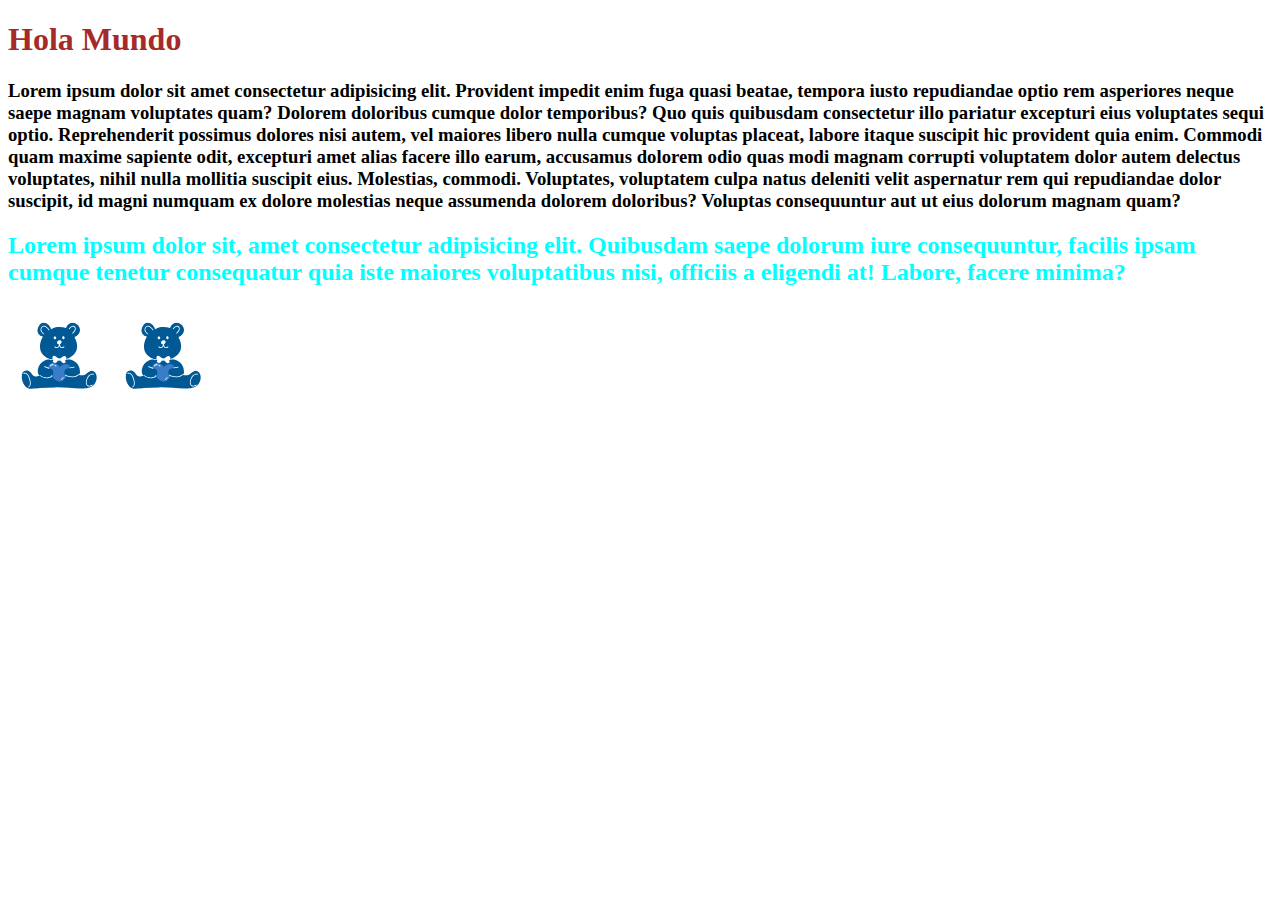
<file: index.html>
<!DOCTYPE html>
<html lang="en">
<head>
    <meta charset="UTF-8">
    <meta http-equiv="X-UA-Compatible" content="IE=edge">
    <meta name="viewport" content="width=, initial-scale=1.0">
    <title>Document</title>
    <link href="style.css" rel="stylesheet" type="text/css">
</head>
<body>
    <h1>Hola Mundo</h1>
    <h3>Lorem ipsum dolor sit amet consectetur adipisicing elit. Provident impedit enim fuga quasi beatae, tempora iusto repudiandae optio rem asperiores neque saepe magnam voluptates quam? Dolorem doloribus cumque dolor temporibus?
    Quo quis quibusdam consectetur illo pariatur excepturi eius voluptates sequi optio. Reprehenderit possimus dolores nisi autem, vel maiores libero nulla cumque voluptas placeat, labore itaque suscipit hic provident quia enim.
    Commodi quam maxime sapiente odit, excepturi amet alias facere illo earum, accusamus dolorem odio quas modi magnam corrupti voluptatem dolor autem delectus voluptates, nihil nulla mollitia suscipit eius. Molestias, commodi.
    Voluptates, voluptatem culpa natus deleniti velit aspernatur rem qui repudiandae dolor suscipit, id magni numquam ex dolore molestias neque assumenda dolorem doloribus? Voluptas consequuntur aut ut eius dolorum magnam quam?</h3>
    <h2>Lorem ipsum dolor sit, amet consectetur adipisicing elit. Quibusdam saepe dolorum iure consequuntur, facilis ipsam cumque tenetur consequatur quia iste maiores voluptatibus nisi, officiis a eligendi at! Labore, facere minima?</h2>
    <img src="assets/Diseño sin título (1).svg" alt="osito de peluche">
    <img src="assets/Diseño sin título (2).svg" alt="">
</body>
</html>
</file>
<file: style.css>
h1 {color:brown;}
h2 {color: aqua;}
</file>
